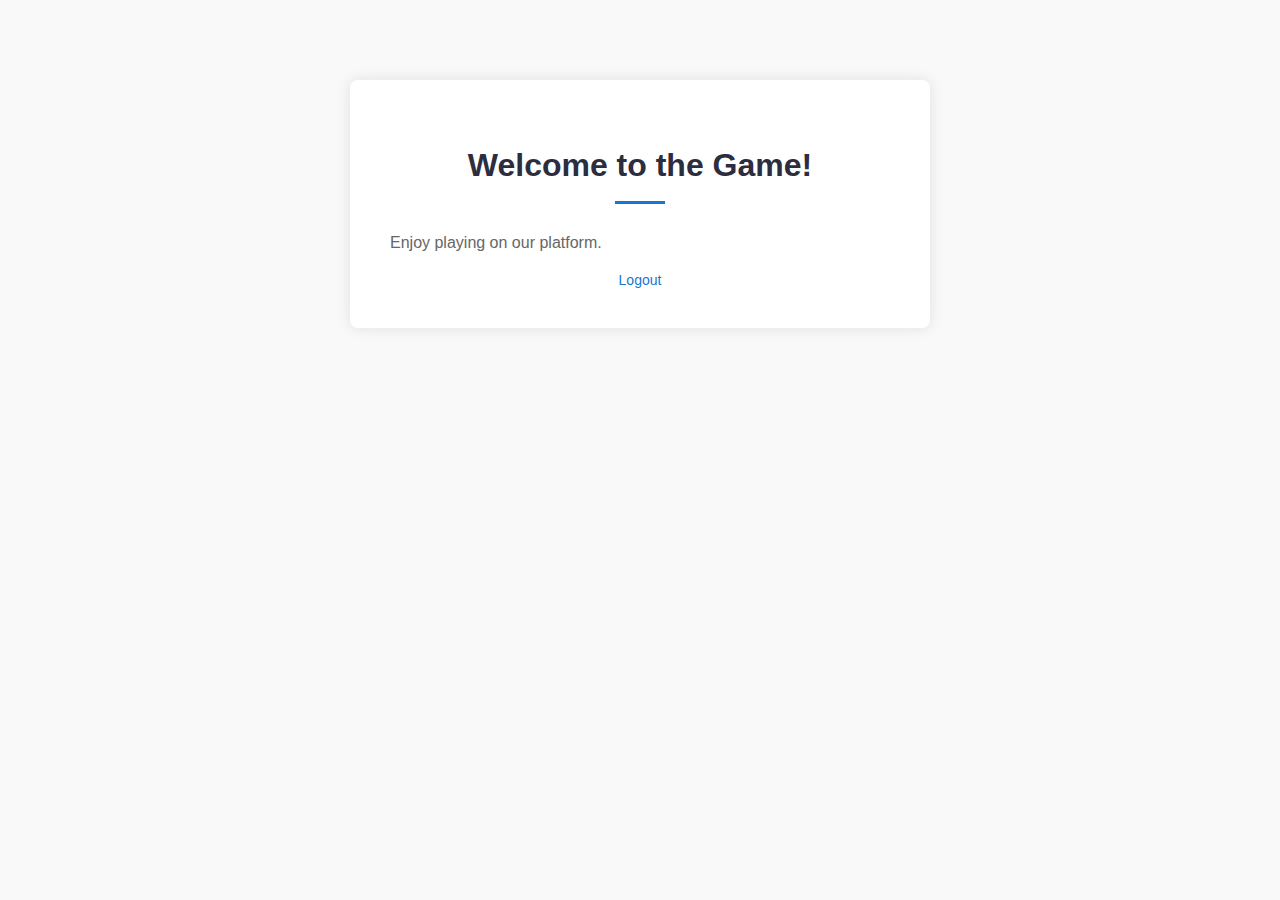
<file: templates/game.html>
<!DOCTYPE html>
<html lang="en">
<head>
    <meta charset="UTF-8">
    <meta name="viewport" content="width=device-width, initial-scale=1.0">
    <title>Game Page</title>
    <link rel="stylesheet" href="/static/styles.css">
</head>
<body>
    <div class="container">
        <h2>Welcome to the Game!</h2>
        <p>Enjoy playing on our platform.</p>
        <a href="/">Logout</a>
    </div>
</body>
</html>
</file>
<file: static/styles.css>
/* General Styles */
body {
  margin: 0;
  font-family: 'Poppins', sans-serif;
  background: #f9f9f9;
  color: #666;
}

.container {
  max-width: 500px;
  width: 100%;
  background: #fff;
  padding: 40px;
  border-radius: 8px;
  box-shadow: 0px 0px 15px rgba(0, 0, 0, 0.1);
  margin: 80px auto;
}

.container h2 {
  font-size: 32px;
  color: #2C2D3F;
  font-weight: 600;
  margin-bottom: 30px;
  text-align: center;
  position: relative;
  padding-bottom: 20px;
}

.container h2:after {
  position: absolute;
  content: "";
  left: 50%;
  bottom: 0;
  height: 3px;
  width: 50px;
  background: #1A76D1;
  margin-left: -25px;
}

.container form {
  display: flex;
  flex-direction: column;
  gap: 20px;
}

.container input,
.container select {
  width: 100%;
  height: 50px;
  border: 1px solid #eee;
  padding: 0 20px;
  color: #666;
  font-size: 14px;
  font-weight: 400;
  border-radius: 5px;
  background: #fff;
}

.container input:focus,
.container select:focus {
  border-color: #1A76D1;
  outline: none;
}

.container button {
  background: #1A76D1;
  color: #fff;
  padding: 15px 30px;
  border: none;
  border-radius: 5px;
  font-size: 14px;
  font-weight: 500;
  cursor: pointer;
  transition: all 0.3s ease;
}

.container button:hover {
  background: #2C2D3F;
}

.container a {
  color: #1A76D1;
  text-decoration: none;
  text-align: center;
  display: block;
  margin-top: 20px;
  font-size: 14px;
}

.container a:hover {
  color: #2C2D3F;
}

/* Predict Page Specific */
.container select {
  background: #fff;
  cursor: pointer;
}

.container select option {
  padding: 10px;
}

.container h3 {
  margin-top: 20px;
  color: #2C2D3F;
  text-align: center;
  font-size: 18px;
}

/* Responsive */
@media (max-width: 768px) {
  .container {
    width: 90%;
    padding: 20px;
    margin: 40px auto;
  }
  
  .container h2 {
    font-size: 24px;
  }
}
</file>
